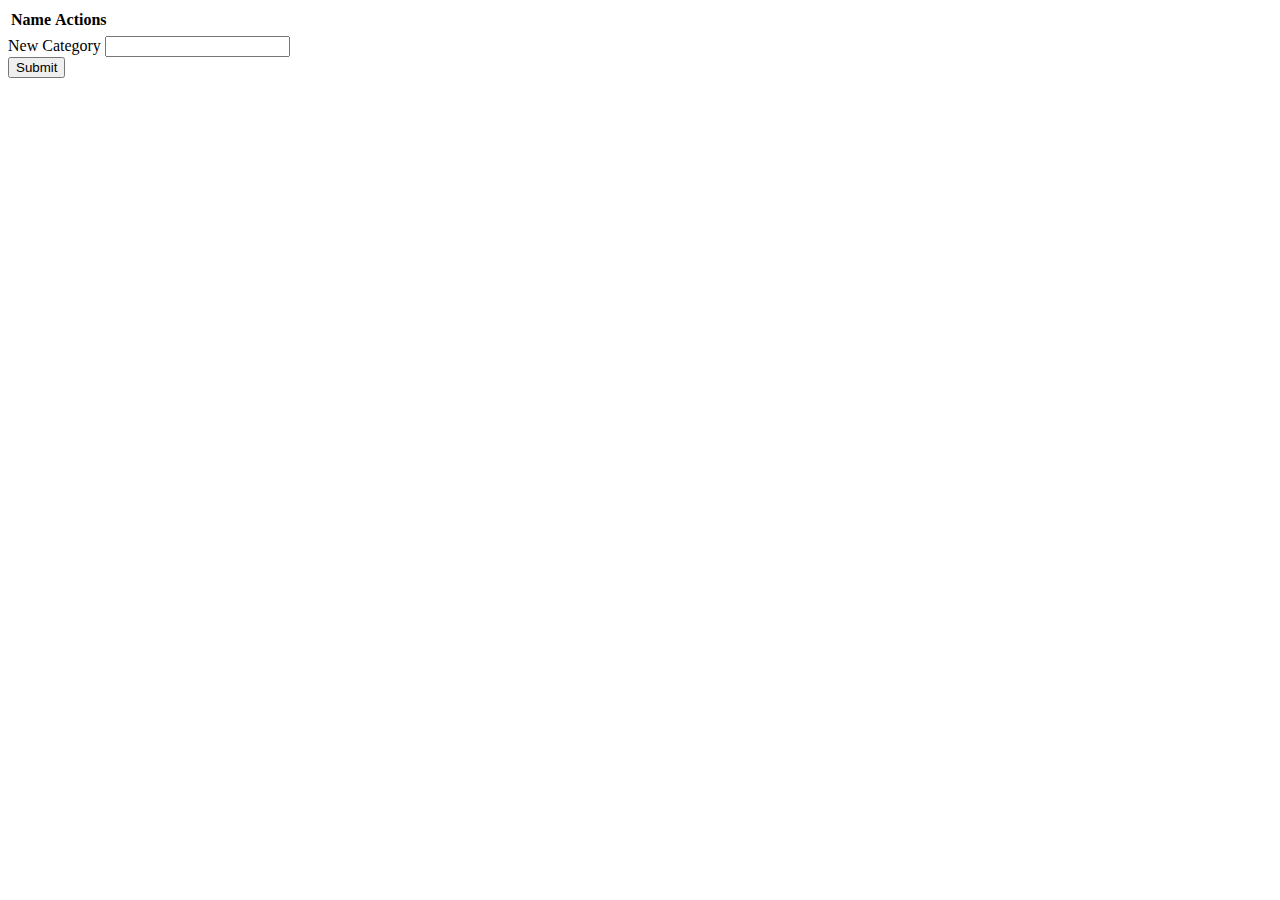
<file: src/main/resources/templates/categories/index.html>
<!DOCTYPE html>
<html lang="en" xmlns:th="http://www.thymeleaf.org">
<head>
    <meta charset="UTF-8">
    <title>Admin Photos</title>
    <link th:replace="~{/fragments/head :: head}">
</head>
<body>
<nav th:replace="~{/fragments/navbar :: navbar}"></nav>
<div class="container">

    <div class="row row-cols-2">
        <div class="col">
            <table class="table table-dark">
                <thead>
                <tr>

                    <th scope="col">Name</th>
                    <th scope="col">Actions</th>
                </tr>
                </thead>
                <tbody>
                <tr th:each="category : ${list}" th:object="${category}">
                    <td th:text="*{name}"></td>
                    <td><a th:href="@{|/categories/delete/*{id}|}" class="btn btn-danger"><i class="fa-solid fa-x"></i></a>
                    </td>
                </tr>
                </tbody>
            </table>
        </div>
        <div class="col">
            <th:block th:if="${message}">
                <div th:replace="~{/fragments/messages :: alert(${message.type}, ${message.text})}"></div>
            </th:block>
            <form method="POST" th:object="${newCategory}" th:action="@{/categories/create}">
                <div class="mb-3">
                    <label for="name" class="form-label">New Category</label>
                    <input type="text" class="form-control" id="name" th:field="*{name}" required>
                </div>
                <button type="submit" class="btn btn-primary">Submit</button>
            </form>
        </div>
    </div>

</div>
</body>
</html>
</file>
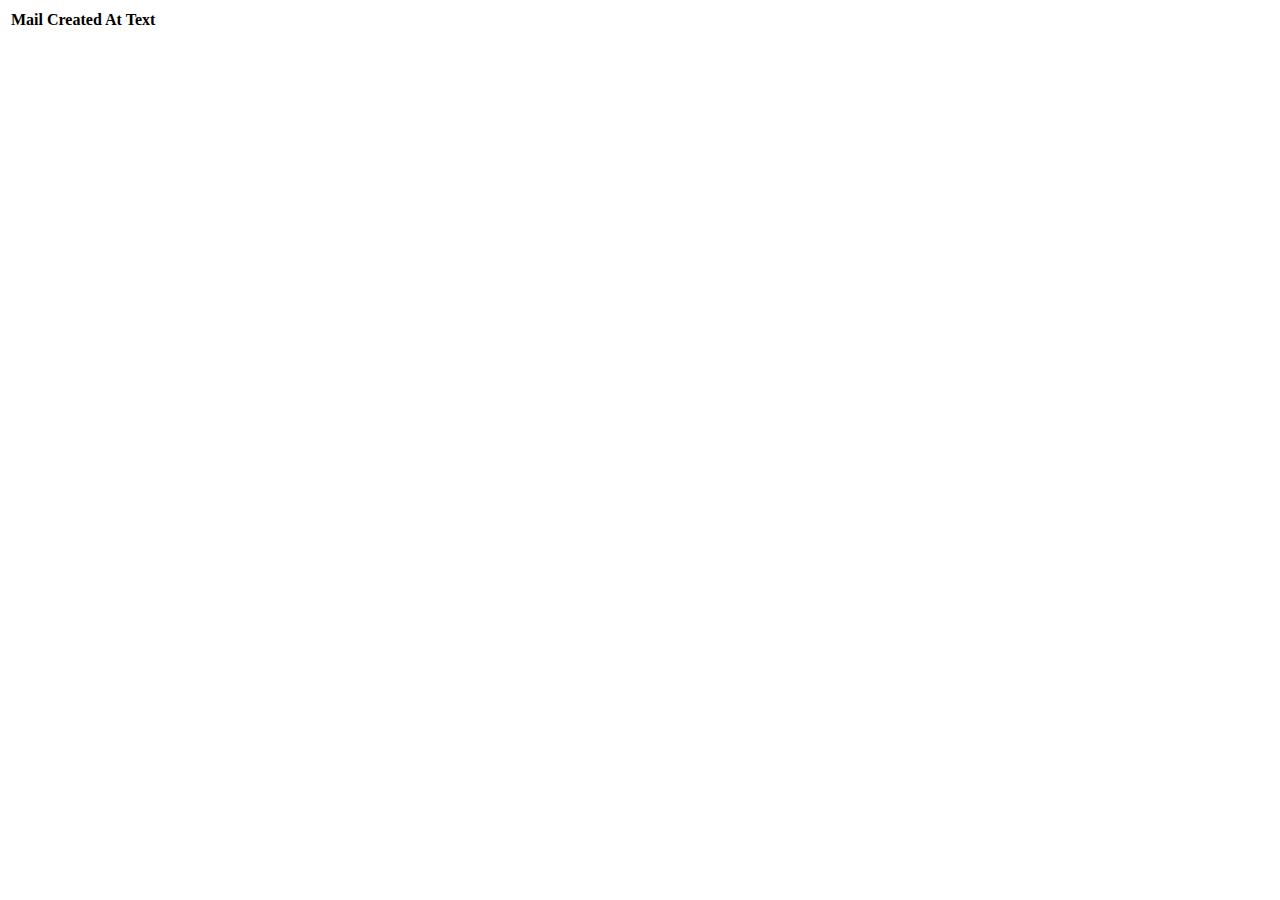
<file: src/main/resources/templates/messages/index.html>
<!DOCTYPE html>
<html lang="en" xmlns:th="http://www.thymeleaf.org">
<head>
    <meta charset="UTF-8">
    <title>Admin Photos</title>
    <link th:replace="~{/fragments/head :: head}">
</head>
<body>
<nav th:replace="~{/fragments/navbar :: navbar}"></nav>
<div class="container">
    <th:block th:if="${message}">
        <div th:replace="~{/fragments/messages :: alert(${message.type}, ${message.text})}"></div>
    </th:block>
    <div class="container">

        <table class="table table-dark">
            <thead>
            <tr>

                <th scope="col">Mail</th>
                <th scope="col">Created At</th>
                <th scope="col">Text</th>
            </tr>
            </thead>
            <tbody>
            <tr th:each="message : ${messages}" th:object="${message}">


                <td th:text="*{mail}"></td>
                <td th:text="*{createdAt}"></td>
                <td th:text="*{text}"></td>

            </tr>


            </tbody>
        </table>

    </div>
</div>
</body>
</html>
</file>
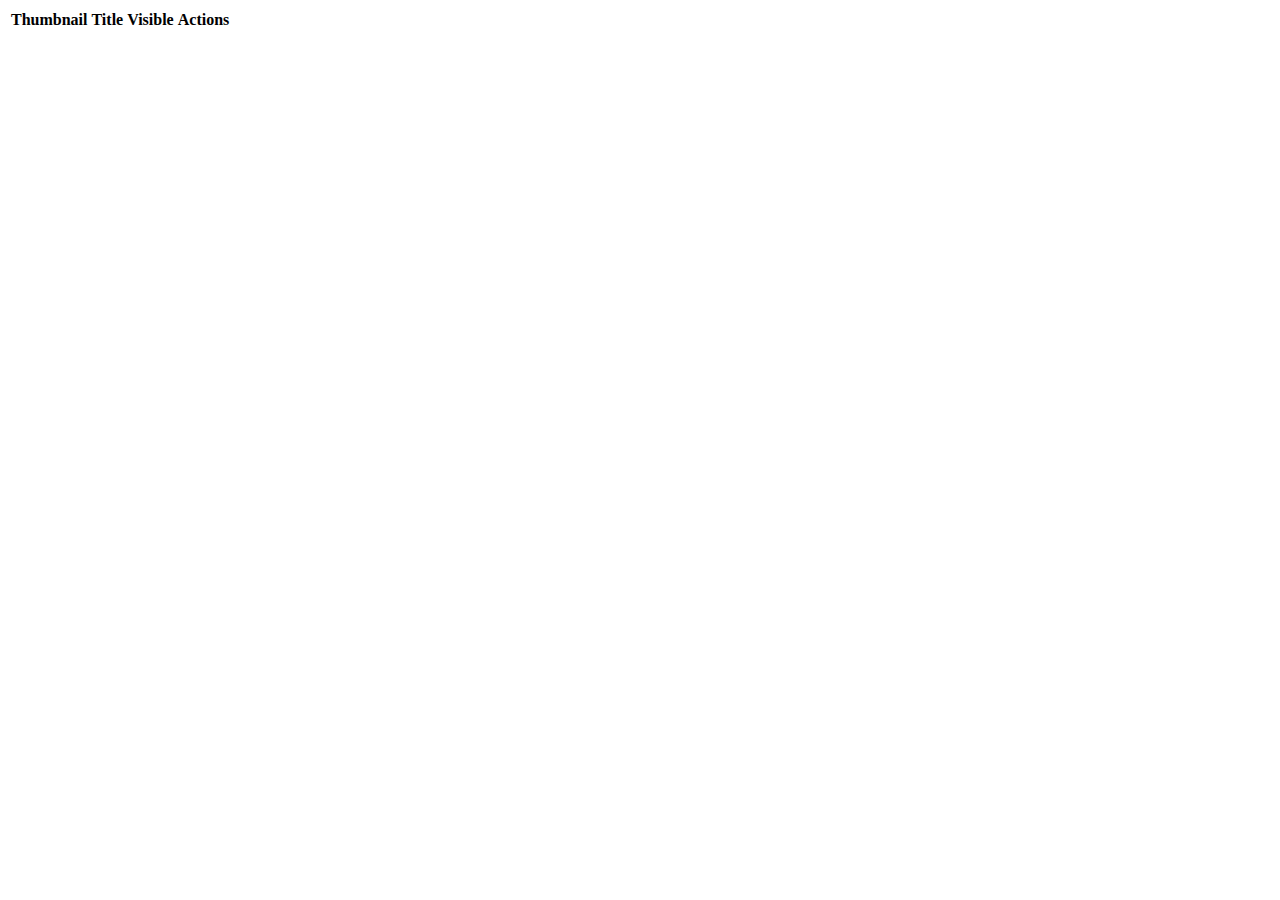
<file: src/main/resources/templates/photos/index.html>
<!DOCTYPE html>
<html lang="en" xmlns:th="http://www.thymeleaf.org">
<head>
    <meta charset="UTF-8">
    <title>Admin Photos</title>
    <link th:replace="~{/fragments/head :: head}">
</head>
<body>
<nav th:replace="~{/fragments/navbar :: navbar}"></nav>
<div class="container">
    <th:block th:if="${message}">
        <div th:replace="~{/fragments/messages :: alert(${message.type}, ${message.text})}"></div>
    </th:block>
    <table class="table table-dark">
        <thead>
        <tr>

            <th scope="col">Thumbnail</th>
            <th scope="col">Title</th>
            <th scope="col">Visible</th>
            <th scope="col">Actions</th>
        </tr>
        </thead>
        <tbody>
        <tr th:each="photo : ${list}" th:object="${photo}">


            <td><img th:src="*{url}" th:alt="*{title}"></td>
            <td th:text="*{title}"></td>
            <td th:text="*{visible}"></td>

            <td>
                <a class="btn btn-primary" th:href="@{|/*{id}|}"><i class="fa-solid fa-eye"></i></a>
                <a class="btn btn-warning" th:href="@{|/edit/*{id}|}"><i class="fa-solid fa-pen"></i></a>
                <a class="btn btn-danger" th:href="@{|/delete/*{id}|}"><i class="fa-solid fa-x"></i></a>
            </td>
        </tr>


        </tbody>
    </table>
</div>
</body>
</html>
</file>
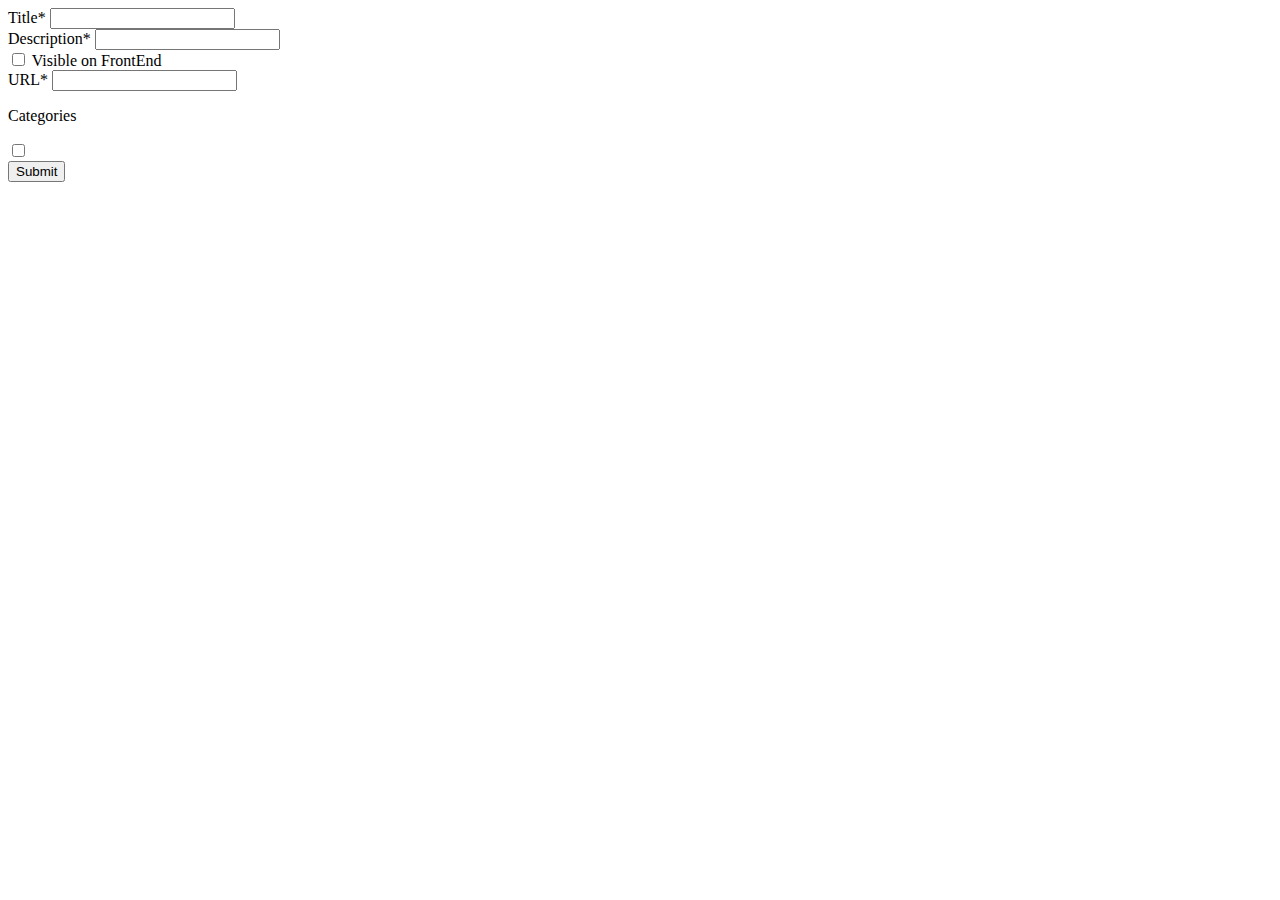
<file: src/main/resources/templates/photos/form.html>
<!DOCTYPE html>
<html lang="en" xmlns:th="http://www.thymeleaf.org">
<head>
    <meta charset="UTF-8">
    <title>Admin Photos</title>
    <link th:replace="~{/fragments/head :: head}">
</head>
<body th:with="edit=${photo.id != null}">
<nav th:replace="~{/fragments/navbar :: navbar}"></nav>
<div class="container">

    <form method="POST" th:object="${photo}"
          th:with="formAction=${edit ? '/edit/'+ photo.id : '/create'}"
          th:action="@{${formAction}}">
        <div class="mb-3">
            <label for="title" class="form-label">Title*</label>
            <input type="text" class="form-control" id="title" th:field="*{title}" required>

        </div>
        <div class="mb-3">
            <label for="description" class="form-label">Description*</label>
            <input type="text" class="form-control" id="description" th:field="*{description}" required>

        </div>
        <div class="mb-3 form-check">
            <input type="checkbox" class="form-check-input" id="visible" value="true" th:field="*{visible}">
            <label class="form-check-label" for="visible">Visible on FrontEnd</label>

        </div>
        <!-- <div class="mb-3">
             <label for="formFile" class="form-label">Upload Image*</label>
             <input class="form-control" type="file" id="formFile" accept=".jpg, .jpeg, .png" th:field="*{image}"
                    required>
         </div> -->
        <div class="mb-3">
            <label for="url" class="form-label">URL*</label>
            <input type="text" class="form-control" id="url" th:field="*{url}" required>

        </div>
        <p>Categories</p>
        <div th:each="category : ${categoryList}" class="mb-3 form-check">
            <input type="checkbox" class="form-check-input" th:id="${category.id}" th:value="${category.id}"
                   th:field="*{categories}">
            <label class="form-check-label" th:for="${category.id}" th:text="${category.name}"></label>
        </div>
        <button type="submit" class="btn btn-primary">Submit</button>
    </form>
</div>
</body>
</html>
</file>
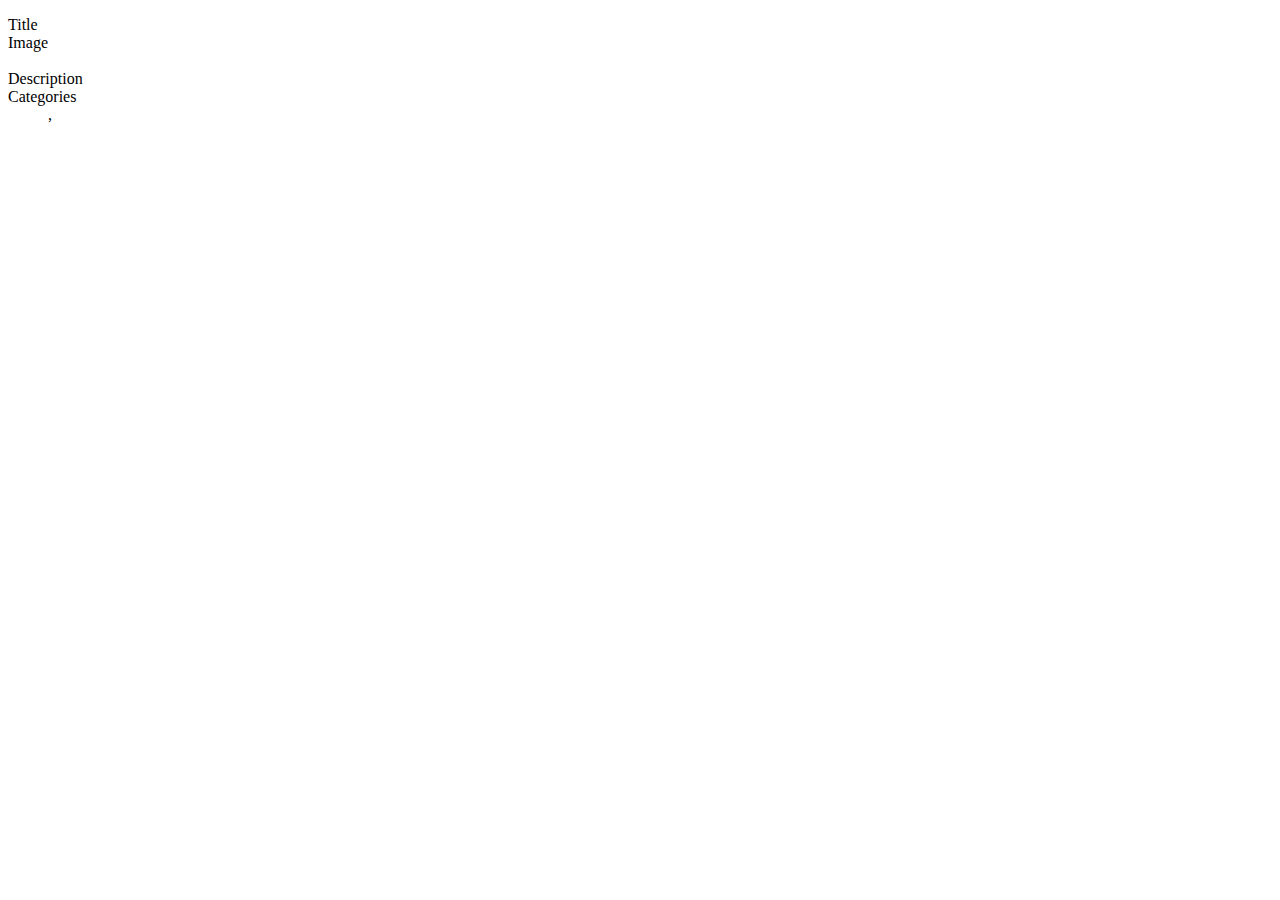
<file: src/main/resources/templates/photos/show.html>
<!DOCTYPE html>
<html lang="en" xmlns:th="http://www.thymeleaf.org">
<head>
    <meta charset="UTF-8">
    <title>Admin Photos</title>
    <link th:replace="~{/fragments/head :: head}">
</head>
<body>
<nav th:replace="~{/fragments/navbar :: navbar}"></nav>

<div class="container">

    <dl th:object="${photo}">
        <dt>Title</dt>
        <dd th:text="*{title}"></dd>
        <dt>Image</dt>
        <dd><img th:src="*{url}" th:alt="*{title}"></dd>
        <dt>Description</dt>
        <dd th:text="*{description}"></dd>
        <dt>Categories</dt>
        <dd>
            <span th:each="category : *{categories}" th:text="${category.name} ">, </span>
        </dd>

    </dl>


</div>
</body>
</html>
</file>
